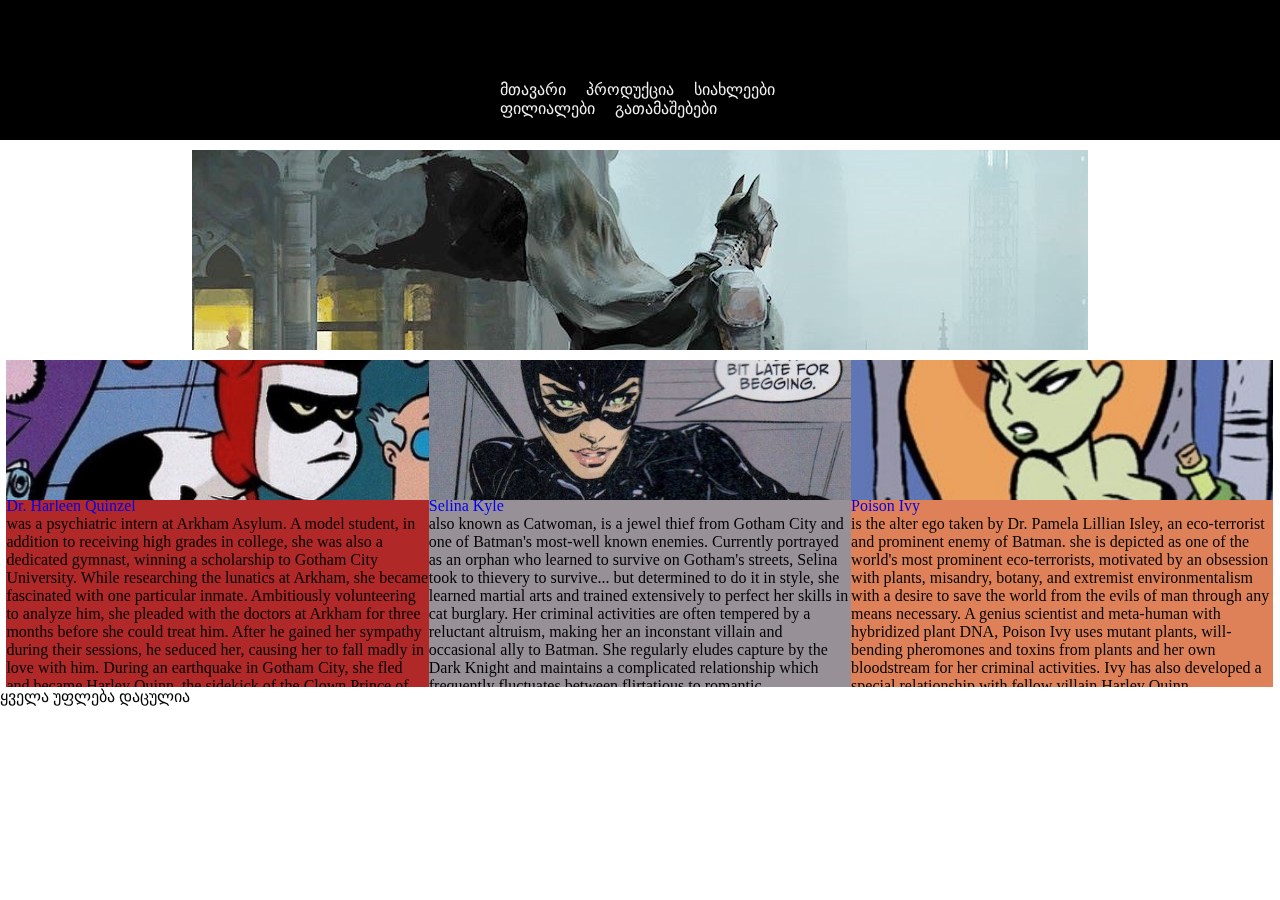
<file: index.html>
<!DOCTYPE html>
<html lang="en">
<head>
    <meta charset="UTF-8">
    <meta http-equiv="X-UA-Compatible" content="IE=edge">
    <meta name="viewport" content="width=device-width, initial-scale=1.0">
    <link rel="stylesheet" href="style/style.css">
    <title>bat</title>
</head>
<body>
    <header>
        <nav>
            <ul>
            <li><a href="#">მთავარი</a></li>
            <li><a href="#">პროდუქცია</a></li>
            <li><a href="#">სიახლეები</a></li>
            <li><a href="#">ფილიალები</a></li>
            <li><a href="#">გათამაშებები</a></li>
            </ul>
        </nav>
    </header>
    <main>
        <div class="imgcontainer">
           <img src="img/bat.jpg" alt="bat">
        </div>

         <div class="SIAXLEEBI">

            <div class="tolisiaxleebi">
                <img src="img/h.jpg" alt="harli">
            </div>
            <div class="tolisiaxleebi feri2">
                <img src="img/cat.jpg" alt="cat">
            </div>
            <div class="tolisiaxleebi feri3">
                <img src="img/ivy.jpg" alt="ivy">
            </div>
         </div>

        <div class="INFORMACIA">
            <div class="toliinformacia">
                <p><p><a href="siaxle1.html" target="_blank"> Dr. Harleen Quinzel</a></p> was a psychiatric intern at Arkham Asylum. A model student, in addition to receiving high grades in college, she was also a dedicated gymnast, winning a scholarship to Gotham City University. While researching the lunatics at Arkham, she became fascinated with one particular inmate. Ambitiously volunteering to analyze him, she pleaded with the doctors at Arkham for three months before she could treat him. After he gained her sympathy during their sessions, he seduced her, causing her to fall madly in love with him.  During an earthquake in Gotham City, she fled and became Harley Quinn, the sidekick of the Clown Prince of Crime himself.</p>
            </div>

            <div class="toliinformacia meore">
                <p><p> <a href="siaxle2.html" target="_blank"> Selina Kyle</a> </p> also known as Catwoman, is a jewel thief from Gotham City and one of Batman's most-well known enemies. Currently portrayed as an orphan who learned to survive on Gotham's streets, Selina took to thievery to survive... but determined to do it in style, she learned martial arts and trained extensively to perfect her skills in cat burglary. Her criminal activities are often tempered by a reluctant altruism, making her an inconstant villain and occasional ally to Batman. She regularly eludes capture by the Dark Knight and maintains a complicated relationship which frequently fluctuates between flirtatious to romantic.</p>
            </div>

            <div class="toliinformacia mesame">
                <p><p> <a href="siaxle3.html" target="_blank">Poison Ivy</a></p> is the alter ego taken by Dr. Pamela Lillian Isley, an eco-terrorist and prominent enemy of Batman. she is depicted as one of the world's most prominent eco-terrorists, motivated by an obsession with plants, misandry, botany, and extremist environmentalism with a desire to save the world from the evils of man through any means necessary. A genius scientist and meta-human with hybridized plant DNA, Poison Ivy uses mutant plants, will-bending pheromones and toxins from plants and her own bloodstream for her criminal activities. Ivy has also developed a special relationship with fellow villain Harley Quinn.</p>
            </div>
        </div>
          <p>ყველა უფლება დაცულია</p>
             
        

    </main>
    <footer></footer>
</body>
</html>
</file>
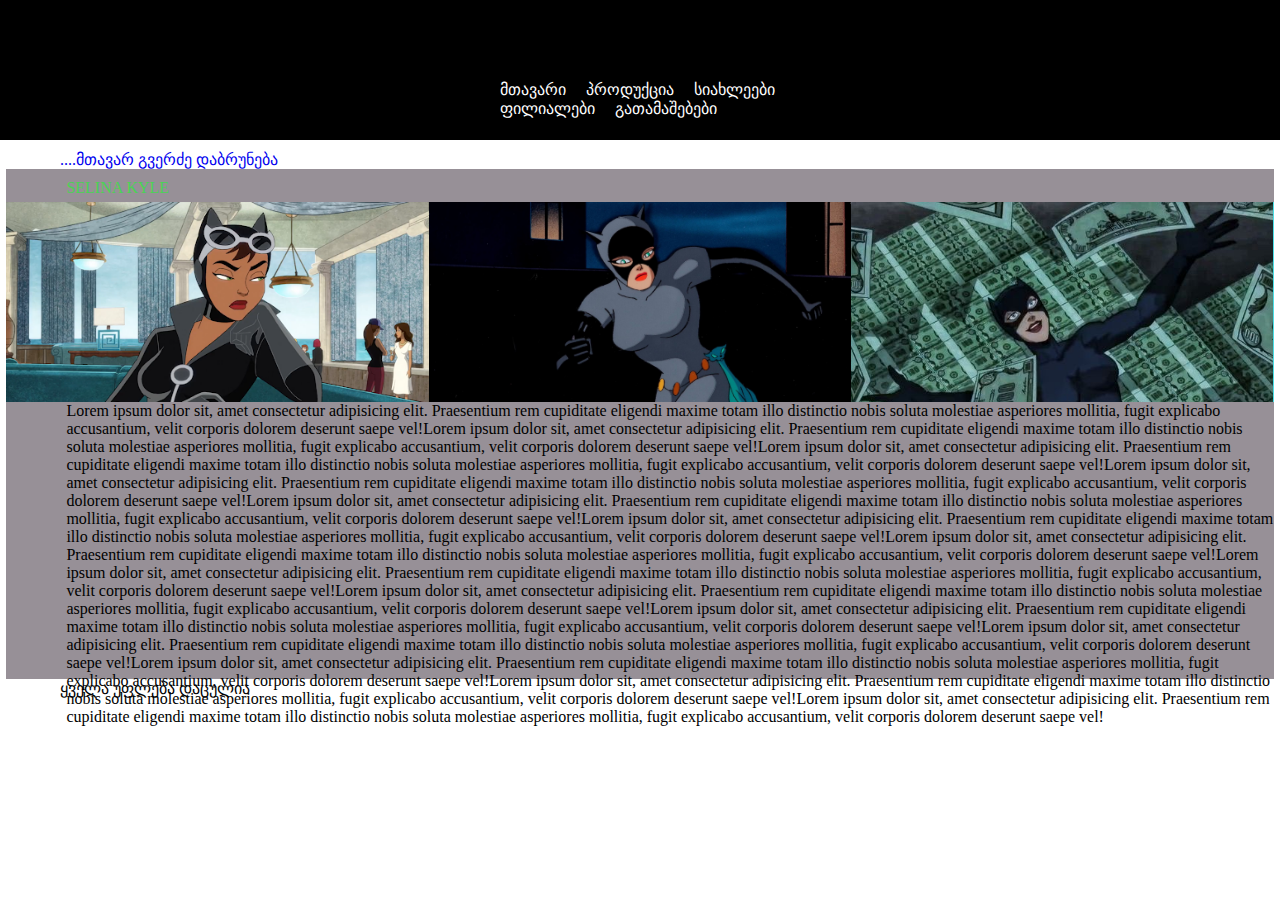
<file: siaxle2.html>
<!DOCTYPE html>
<html lang="en">
<head>
    <meta charset="UTF-8">
    <meta http-equiv="X-UA-Compatible" content="IE=edge">
    <meta name="viewport" content="width=device-width, initial-scale=1.0">
   <link rel="stylesheet" href="style/siaxle2.css">
    <title>cat</title>
</head>
<body>
    <header>
        <nav>
            <ul>
               <li><a href="#">მთავარი</a></li>
               <li><a href="#">პროდუქცია</a></li>
               <li><a href="#">სიახლეები</a></li>
               <li><a href="#">ფილიალები</a</li>
               <li><a href="#">გათამაშებები</a></li>
            </ul>
        </nav>
    </header>
    <main>
        <p> <a href="index.html" >  ....მთავარ გვერძე დაბრუნება</a></p>

        <div class="DIDIYUTI">
            <p class="FONT"> SELINA KYLE</p>

            <div class="SAMIKATA">
                <div class="kalikata">
                    <img src="img/gdfg.png" alt="kata">
                </div>
                <div class="kalikata meore2">
                    <img src="img/catb.jpeg" alt="kata">
                </div>
                <div class="kalikata mesame3">
                    <img src="img/money.jpg" alt="kata">
                </div>
            </div>
            <p>Lorem ipsum dolor sit, amet consectetur adipisicing elit. Praesentium rem cupiditate eligendi maxime totam illo distinctio nobis soluta molestiae asperiores mollitia, fugit explicabo accusantium, velit corporis dolorem deserunt saepe vel!Lorem ipsum dolor sit, amet consectetur adipisicing elit. Praesentium rem cupiditate eligendi maxime totam illo distinctio nobis soluta molestiae asperiores mollitia, fugit explicabo accusantium, velit corporis dolorem deserunt saepe vel!Lorem ipsum dolor sit, amet consectetur adipisicing elit. Praesentium rem cupiditate eligendi maxime totam illo distinctio nobis soluta molestiae asperiores mollitia, fugit explicabo accusantium, velit corporis dolorem deserunt saepe vel!Lorem ipsum dolor sit, amet consectetur adipisicing elit. Praesentium rem cupiditate eligendi maxime totam illo distinctio nobis soluta molestiae asperiores mollitia, fugit explicabo accusantium, velit corporis dolorem deserunt saepe vel!Lorem ipsum dolor sit, amet consectetur adipisicing elit. Praesentium rem cupiditate eligendi maxime totam illo distinctio nobis soluta molestiae asperiores mollitia, fugit explicabo accusantium, velit corporis dolorem deserunt saepe vel!Lorem ipsum dolor sit, amet consectetur adipisicing elit. Praesentium rem cupiditate eligendi maxime totam illo distinctio nobis soluta molestiae asperiores mollitia, fugit explicabo accusantium, velit corporis dolorem deserunt saepe vel!Lorem ipsum dolor sit, amet consectetur adipisicing elit. Praesentium rem cupiditate eligendi maxime totam illo distinctio nobis soluta molestiae asperiores mollitia, fugit explicabo accusantium, velit corporis dolorem deserunt saepe vel!Lorem ipsum dolor sit, amet consectetur adipisicing elit. Praesentium rem cupiditate eligendi maxime totam illo distinctio nobis soluta molestiae asperiores mollitia, fugit explicabo accusantium, velit corporis dolorem deserunt saepe vel!Lorem ipsum dolor sit, amet consectetur adipisicing elit. Praesentium rem cupiditate eligendi maxime totam illo distinctio nobis soluta molestiae asperiores mollitia, fugit explicabo accusantium, velit corporis dolorem deserunt saepe vel!Lorem ipsum dolor sit, amet consectetur adipisicing elit. Praesentium rem cupiditate eligendi maxime totam illo distinctio nobis soluta molestiae asperiores mollitia, fugit explicabo accusantium, velit corporis dolorem deserunt saepe vel!Lorem ipsum dolor sit, amet consectetur adipisicing elit. Praesentium rem cupiditate eligendi maxime totam illo distinctio nobis soluta molestiae asperiores mollitia, fugit explicabo accusantium, velit corporis dolorem deserunt saepe vel!Lorem ipsum dolor sit, amet consectetur adipisicing elit. Praesentium rem cupiditate eligendi maxime totam illo distinctio nobis soluta molestiae asperiores mollitia, fugit explicabo accusantium, velit corporis dolorem deserunt saepe vel!Lorem ipsum dolor sit, amet consectetur adipisicing elit. Praesentium rem cupiditate eligendi maxime totam illo distinctio nobis soluta molestiae asperiores mollitia, fugit explicabo accusantium, velit corporis dolorem deserunt saepe vel!Lorem ipsum dolor sit, amet consectetur adipisicing elit. Praesentium rem cupiditate eligendi maxime totam illo distinctio nobis soluta molestiae asperiores mollitia, fugit explicabo accusantium, velit corporis dolorem deserunt saepe vel!</p>
        </div>
        <p>  ყველა უფლება დაცულია</p>

    </main>
    <footer></footer>
</body>
</html>
</file>
<file: style/style.css>
*{
    margin: 0;
    padding: 0;
    list-style-type: none;
    text-decoration: none;
    box-sizing: border-box;
}
header{
    width: 100%;
    height: 100px;
    padding: 70px 40px;
    background-color: rgb(0, 0, 0);
    box-sizing: border-box;
    margin-bottom: 10px;
}
header nav{
    padding: 10px 450px;
}
header nav li {
    float: left;
}
header nav li a{
    margin: 10px;
    color: rgb(241, 241, 241);
}
.imgcontainer{
    height: 200px;
    width: 70%;
    background-color: rgb(0, 0, 0);
    margin: 0 auto;
    opacity: 1;   
    overflow-x: hidden;
}
.imgcontainer img{
    opacity: 1; 
}
.SIAXLEEBI{
    width: 99%;
    margin: 0 auto;
    opacity: 1;
    overflow: hidden;
}
.tolisiaxleebi{
    width: 33.33%;
    height: 140px;
    background-color: rgb(237, 121, 121);
    float: left;
    margin-top: 10px;   
    overflow: hidden;
}
.tolisiaxleebi img{
    opacity: 1;
    width: 100%;
 margin-top: -80px;
    
}
.feri2{
    background-color: rgb(223, 168, 223);
}
.feri2 img{
    opacity: 1;
    width: 100%;
    margin-top: -80px;
}
.feri3{
    background-color: rgb(191, 137, 242);
}
.feri3 img{
    width: 100%;
    opacity: 1;
    margin-top: -160px;
}
.INFORMACIA{
    width: 99%;
    margin: 0 auto;
    opacity: 1;
    overflow: hidden;
}
.toliinformacia{width: 33.33%;
    height: 190px;
    background-color: rgb(176, 40, 40);
    float: left;
    margin-top: 10px;   
    overflow: hidden;
    margin-top: -3px;
}
.meore{
    background-color: #979097;
}
.mesame{
 background-color: #de8159;
}
</file>
<file: style/siaxle2.css>
*{
    margin: 0;
    padding: 0;
    list-style-type: none;
    text-decoration: none;
    box-sizing: border-box;
}
header{
    width: 100%;
    height: 100px;
    background-color: #000;
    padding: 70px 40px;
    box-sizing: border-box;
    margin-bottom: 10px;
}
header nav{
    padding: 10px 450px;
}
header nav li{
    float: left;
}
header nav li a{
    margin: 10px;
    color: #fff;
}
.mgd{
    color: black;
}
p{
    padding-left: 60px;
    color: #000;
}
.DIDIYUTI{
    width: 99%;
    height: 510px;
    margin: 0 auto;
    background-color: #979097;
}
.FONT{
    color: #4ad354;
    padding-top: 10px;
    padding-bottom: 5px;
}
.SAMIKATA{
    width: 100%;
    height: 200px;
    overflow: hidden;
    opacity: 1;
    background-color: rgb(76, 222, 229)
}
.kalikata{
    width: 33.33%;
    height: 200px;
    background-color: crimson;
    float: left;
}
.kalikata img{
    width: 100%;
    opacity: 1;
}
.meore2{
    background-color: darkslategrey;
}
.mesame3{
    background-color: rgb(253, 240, 255);
}
.meore2 img{
    width: 100%;
    opacity: 1;
}
.mesame3 img{
    width: 100%;
    opacity: 1;
}
</file>
